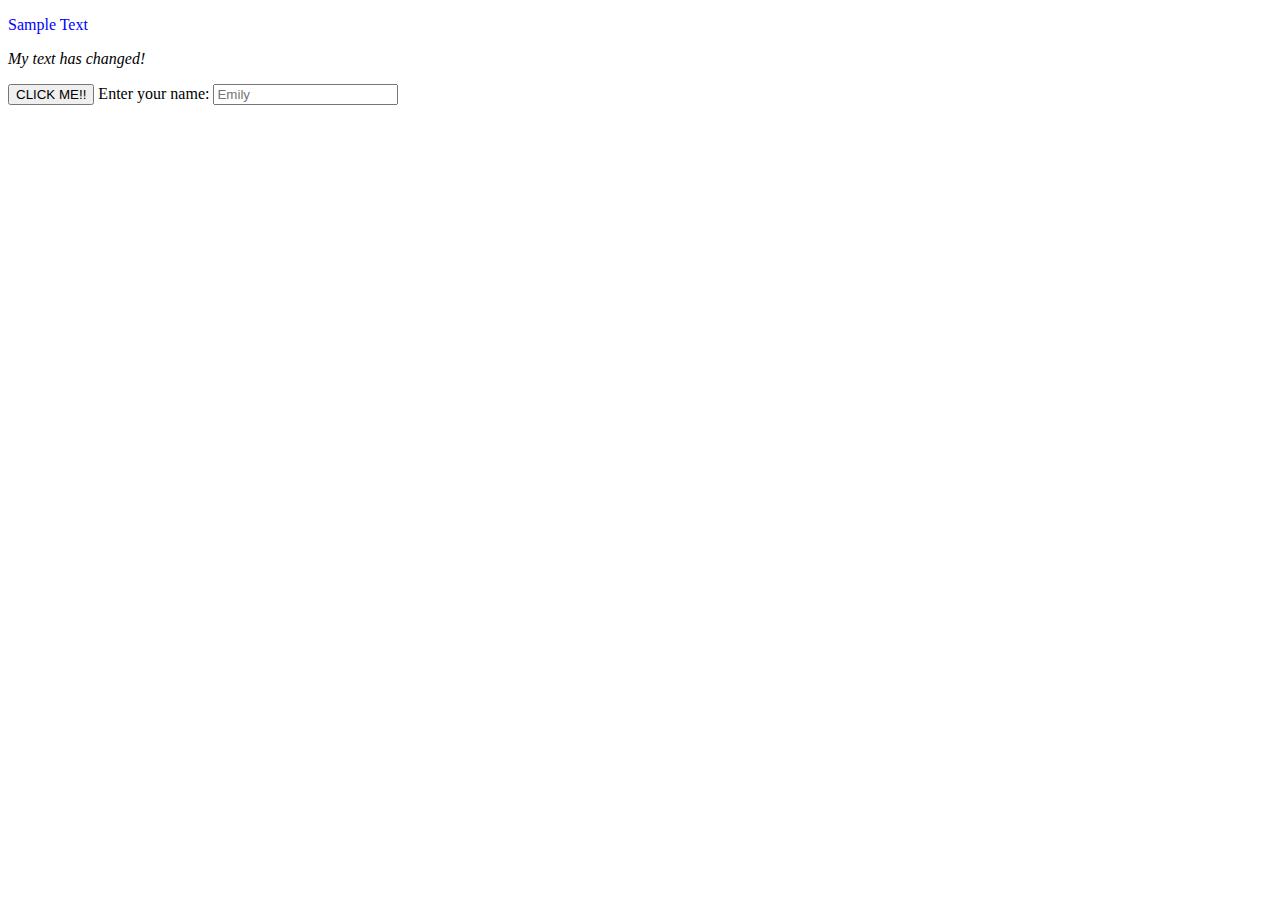
<file: 2-DOM/index.html>
<!DOCTYPE html>
<html lang="en">
<head>
  <meta charset="UTF-8">
  <meta name="viewport" content="width=device-width, initial-scale=1.0">
  <meta http-equiv="X-UA-Compatible" content="ie=edge">
  <title>DOM Stuff</title>
</head>
<body>
  <!-- <h1>Hello World</h1> -->
  <p id="testParagraph">Sample Text</p>
  <p class="sampleClass">This paragraph has the class of 'sampleClass'.</p>
  <button id="clickThisButton">CLICK ME!!</button>
  <label for="nameInput">Enter your name:</label>
  <input type="text" id="nameInput" placeholder="Emily"/>
  <script>
    // let x = 10;
    // console.log(x);
    let para = document.getElementById('testParagraph');
    para.style.color = 'blue';
    console.log(para.style.color);
    console.log(document.querySelectorAll('p.sampleClass'));
    document.querySelectorAll('p.sampleClass')[0].innerHTML = '<i>My text has changed!</i>';
    document.getElementById('clickThisButton').addEventListener('click', (details) => {
      console.log(details);
      if (details.target.style.background == 'red'){
        details.target.style.background = 'blue';
      } else {
        details.target.style.background = 'red';
      }
    })
    document.getElementById('nameInput').addEventListener('keyup', e => {
      console.log(e.target.value);
      if (e.target.value == ''){
        document.getElementsByTagName('p')[1].innerText = 'Nothing has been typed';
      } else {
        document.getElementsByTagName('p')[1].innerText = `Everyone, say hello to ${e.target.value} right now!`;
      }
    })
  </script>
</body>
</html>
</file>
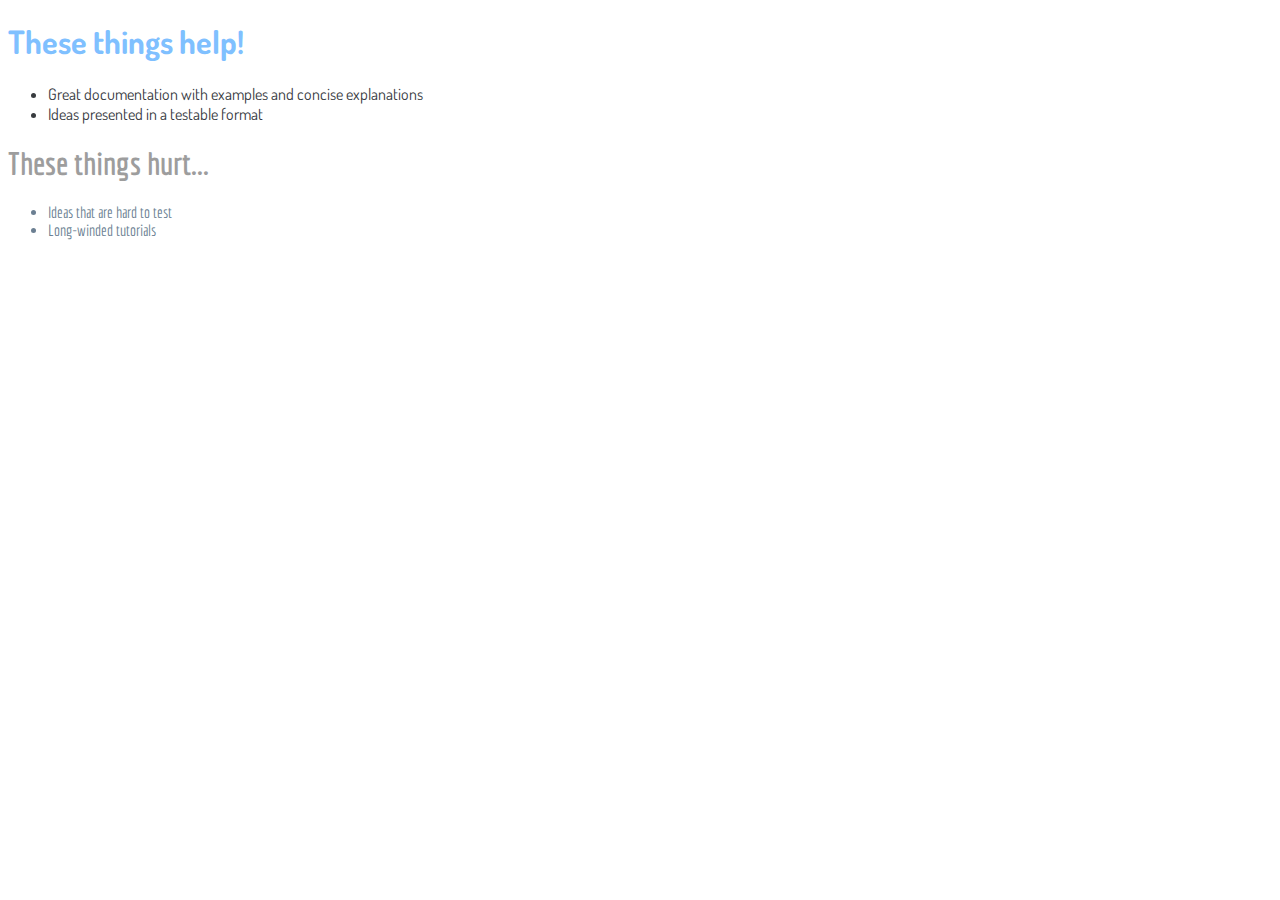
<file: 1-jsFundamentals/classFiles/02.02/index.html>
<!DOCTYPE html>
<html lang="en">
<head>
  <meta charset="UTF-8">
  <meta name="viewport" content="width=device-width, initial-scale=1.0">
  <meta http-equiv="X-UA-Compatible" content="ie=edge">
  <link href="https://fonts.googleapis.com/css?family=Dosis|Economica" rel="stylesheet">
  <link type="text/css" rel="stylesheet" href="./main.css"/>
  <title>Class Warmup</title>
</head>
<body>
  <div class="bueno">
    <h1>These things help!</h1>
    <ul class="list">
      <li class="bueno-li">Great documentation with examples and concise explanations</li>
      <li class="bueno-li">Ideas presented in a testable format</li>
    </ul>
  </div>
  <div class="mal">
    <h1>These things hurt...</h1>
    <ul class="list">
      <li class="mal-li">Ideas that are hard to test</li>
      <li class="mal-li">Long-winded tutorials</li>
    </ul>
  </div>
</body>
</html>
</file>
<file: 1-jsFundamentals/classFiles/02.02/main.css>
.bueno{
  font-family: 'Dosis', sans-serif;
  color: #7FC0FF;
}

.mal{
  font-family: 'Economica', sans-serif;
  color: #9D9D9D;
}

.list{
  /* display: flex;
  flex-wrap: wrap; */
}

.bueno-li{
  color: #383B3F;
}

.mal-li{
  color: #6B7F92;
}
</file>
